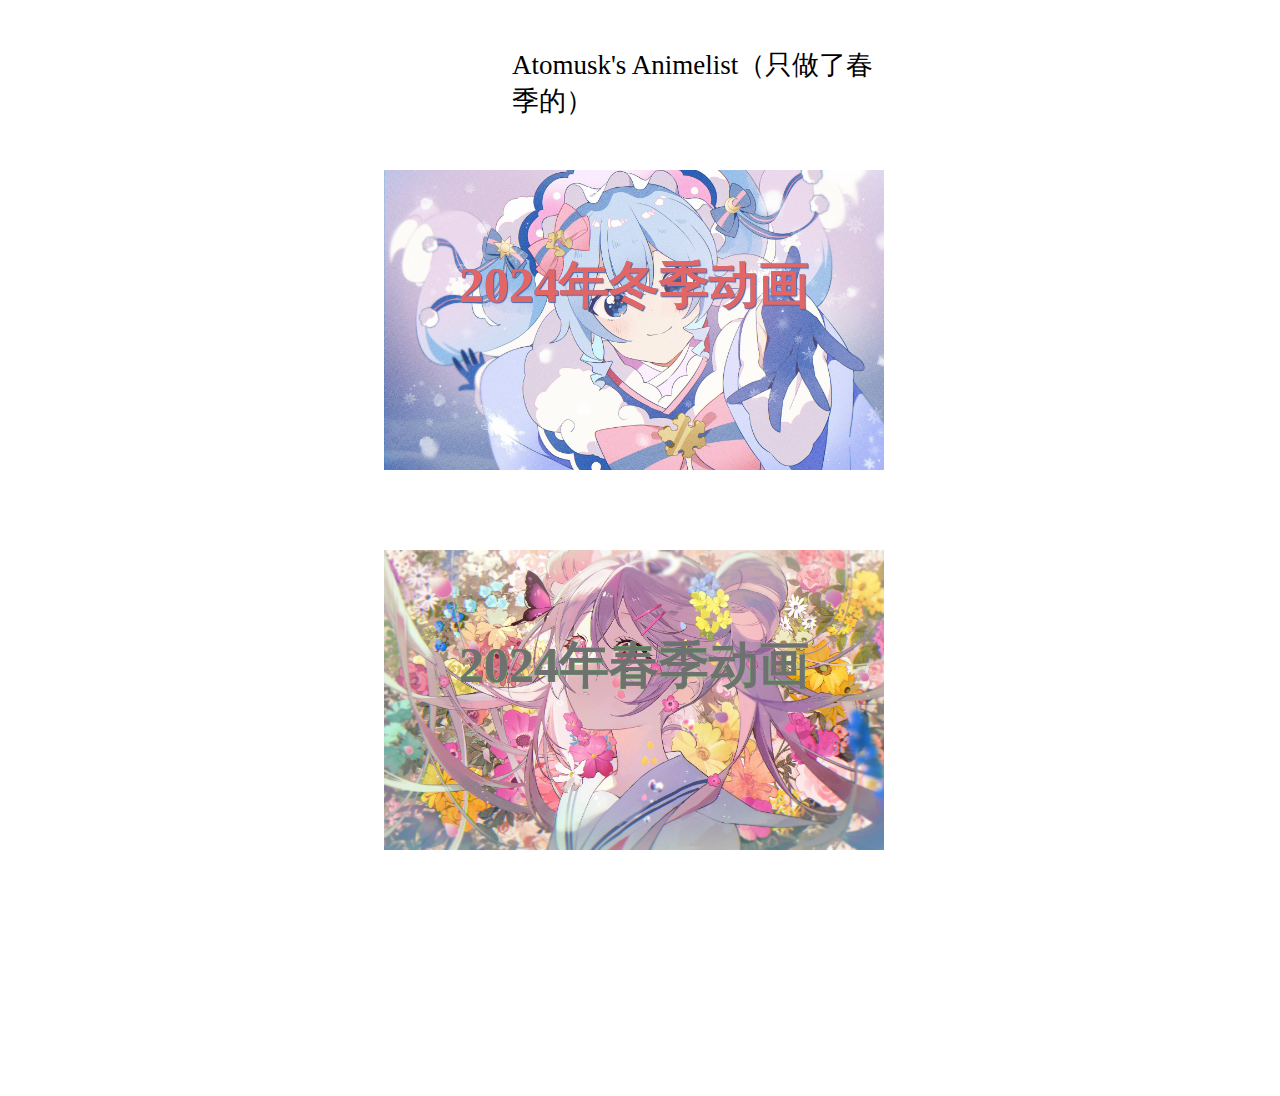
<file: index.html>
<!DOCTYPE html>
<html lang="en">
<head>
    <meta charset="UTF-8">
    <meta name="viewport" content="width=, initial-scale=1.0">
    <title>追番表</title>
    <link rel="shortcut icon" href="touxiang.jpg">
    <link rel="stylesheet" href="main.css">
</head>
<body class="container">
    <div class="blackbox">
        <p>AtoM's Animelist</p>
    </div>
    
    <nav class="whitebox">
        <ul>
        <li><a href="https://gaoran12138.github.io/Web-Homework/">首页</a></li>
        <li><a href="https://gaoran12138.github.io/Web-Homework/">归档</a></li>
        </ul>
    </nav>

    <div class="Aal">
        <p>Atomusk's Animelist（只做了春季的）</p>
    </div>
    
    <div class="jieshao">
        <img src="touxiang.jpg" alt="我的QQ头像" width="100px" height="100px">
        <h4>Atomusk</h4>
        <details>
            <summary><strong>个人介绍</strong><small>👈点它</small></summary>
            <p>本人男,05年生,网名Atomusk,济南大学大数据专业在读.由于个人爱好,这个我人生中做的第一个网页用来记录我今年这个季度看的动画,时间较少做的比较简单。但我会不断维护更新这个网页 用于我和我朋友的网络活动</p>
        </details>

        <div class="lianxi">
            <ul><li>联系我：</li>
            <li><a href="https://space.bilibili.com/95240215">bilibili主页</a></li>
            <li>gaoran12138@outlook.
                com</li>
        </div>

        </div>

<div class="year2024">
    <a href="winter.html"><div class="winter">
        <h2>2024年冬季动画</h2>
    </div></a>
    <a href="spring.html"><div class="spring">
        <h2>2024年春季动画</h2>
    </div></a>
</div>

</body>
</html>
</file>
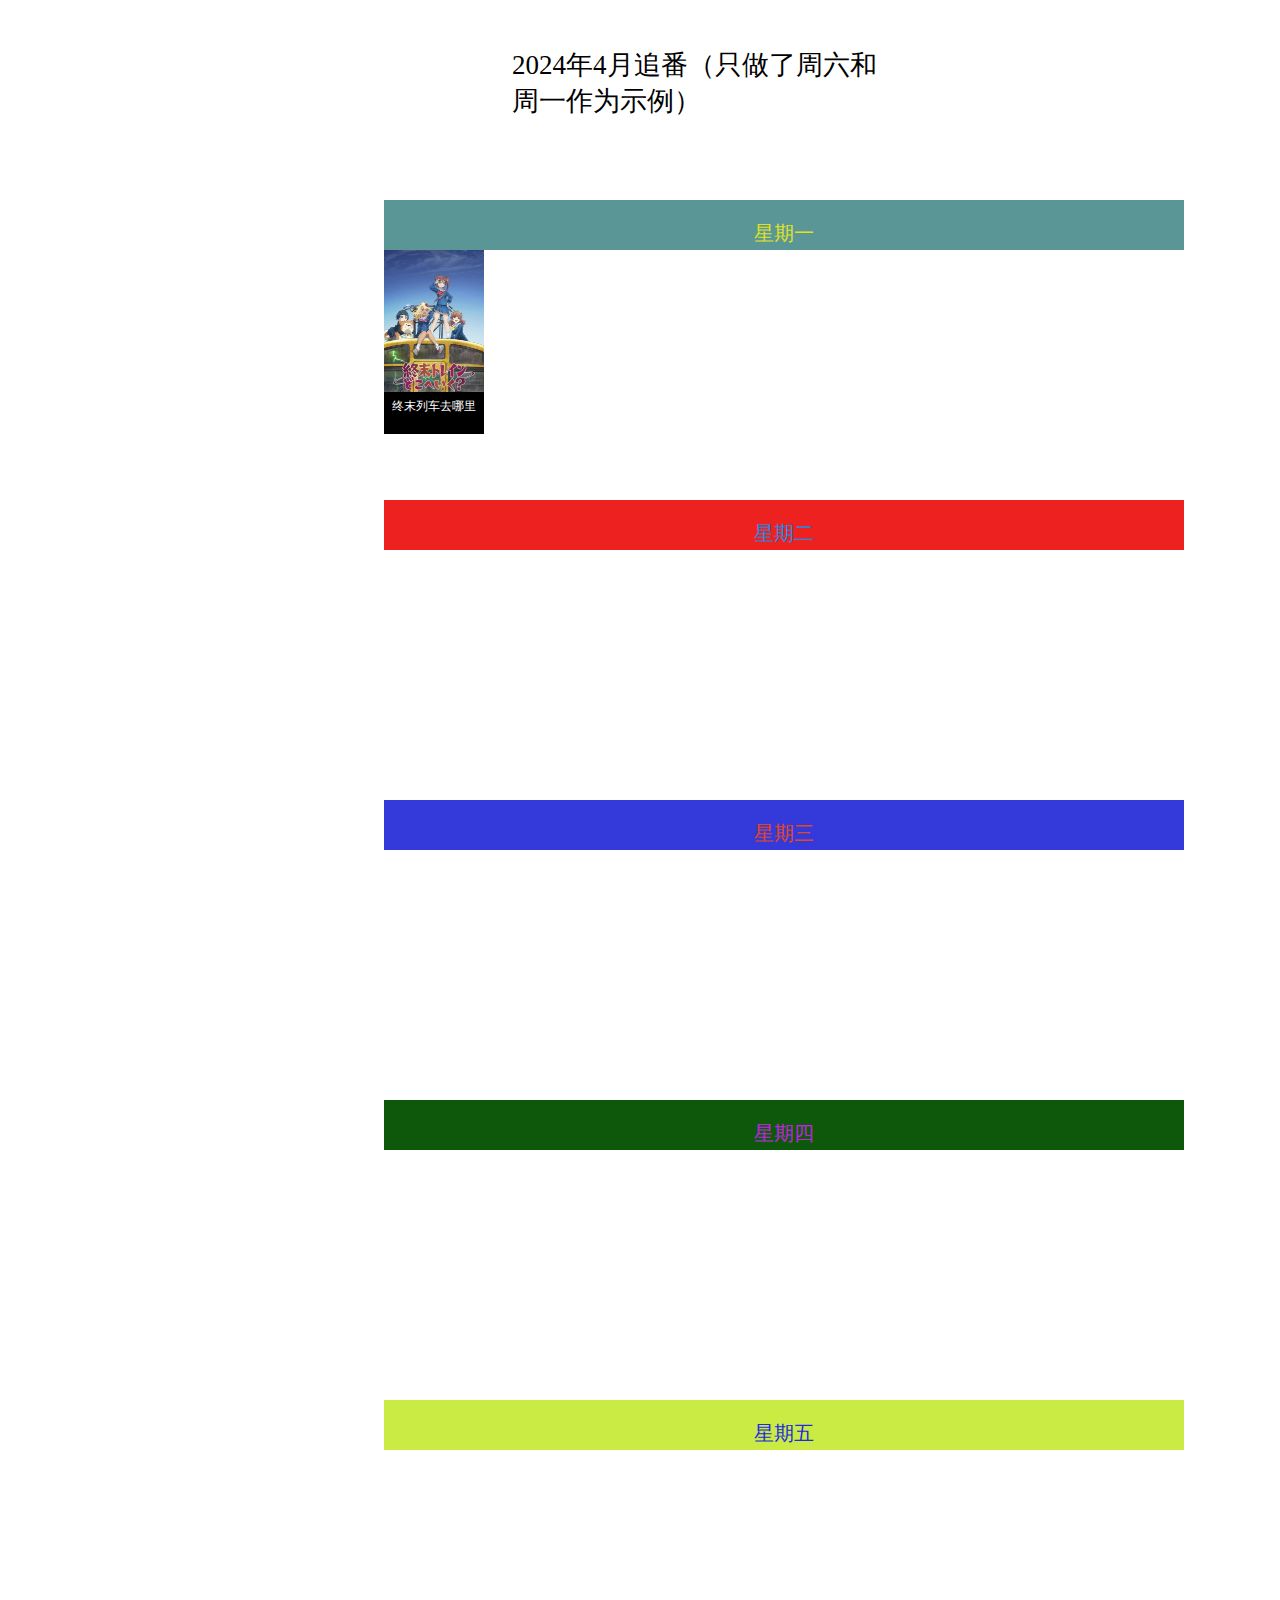
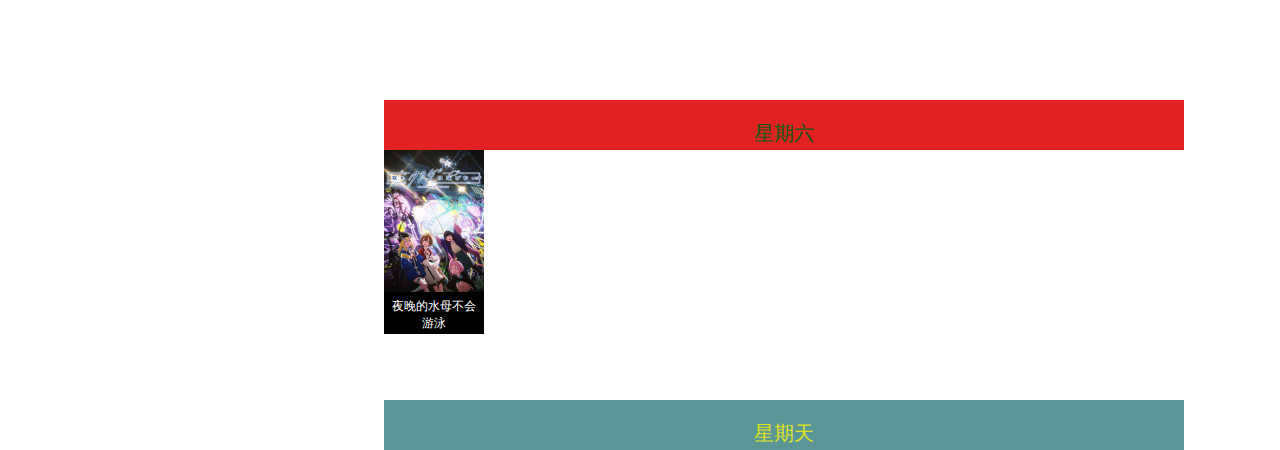
<file: spring.html>
<!DOCTYPE html>
<html lang="en">
<head>
    <meta charset="UTF-8">
    <meta name="viewport" content="width=, initial-scale=1.0">
    <title>追番表</title>
    <link rel="shortcut icon" href="touxiang.jpg">
    <link rel="stylesheet" href="main.css">
</head>
<body class="container">
    <div class="blackbox">
        <p>AtoM's Animelist</p>
    </div>
    
    <nav class="whitebox">
        <ul>
        <li><a href="https://gaoran12138.github.io/Web-Homework/">首页</a></li>
        <li><a href="https://gaoran12138.github.io/Web-Homework/">归档</a></li>
        </ul>
    </nav>

    <div class="Aal">
        <p>2024年4月追番（只做了周六和周一作为示例）</p>
    </div>
    
    <div class="jieshao">
        <img src="touxiang.jpg" alt="我的QQ头像" width="100px" height="100px">
        <h4>Atomusk</h4>
        <details>
            <summary><strong>个人介绍</strong><small>👈点它</small></summary>
            <p>本人男,05年生,网名Atomusk,济南大学大数据专业在读.由于个人爱好,这个我人生中做的第一个网页用来记录我今年这个季度看的动画,时间较少做的比较简单。但我会不断维护更新这个网页 用于我和我朋友的网络活动</p>
        </details>

        <div class="lianxi">
            <ul><li>联系我：</li>
            <li><a href="https://space.bilibili.com/95240215">bilibili主页</a></li>
            <li>gaoran12138@outlook.
                com</li>
        </div>

        </div>


    <div class="Monday">
        <p>星期一</p>
        <img class="zmlc" src="404809_H2HnH.jpg" alt="终末列车去哪里">
        <a class="zmlc" href="https://bangumi.tv/subject/404809">终末列车去哪里</a>
    </div>
    <div class="Tuesday">
        <p>星期二</p>
    </div>
    <div class="Wednesday">
        <p>星期三</p>
    </div>
    <div class="Thursday">
        <p>星期四</p>
    </div>
    <div class="Friday">
        <p>星期五</p>
    </div>
    <div class="Saturday">
        <p>星期六</p>
        <img class="ywsm" src="425909_M7W7T.jpg" alt="夜晚的水母不会游泳">
        <a class="ywsm" href="https://bangumi.tv/subject/425909">夜晚的水母不会游泳</a>
    </div>
    <div class="Sunday">
        <p>星期天</p>
    </div>
    
</body>
</html>
</file>
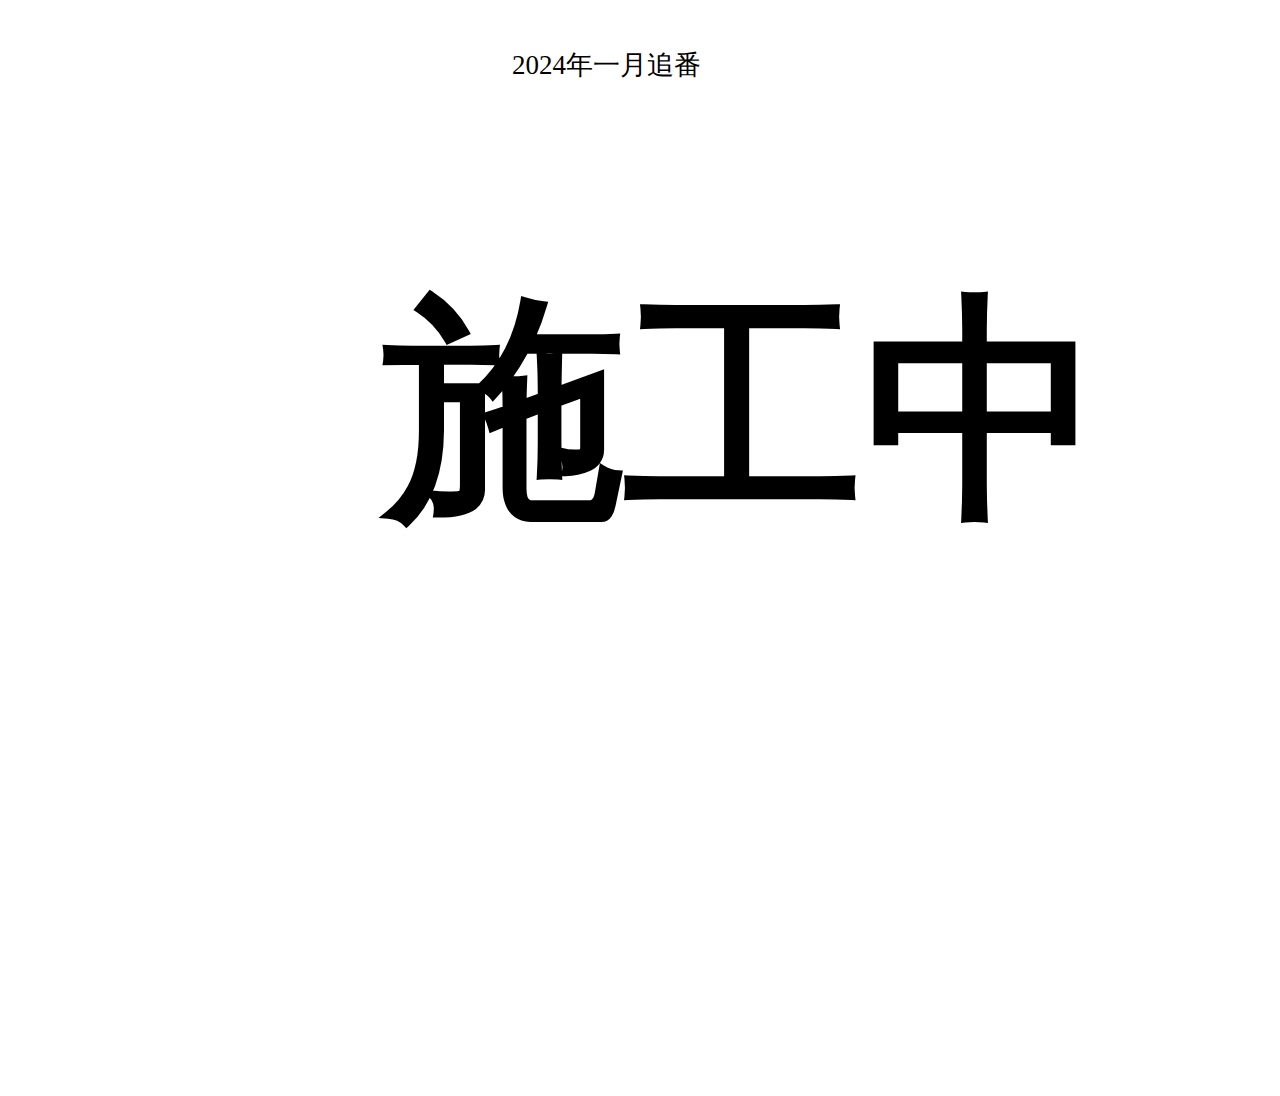
<file: winter.html>
<!DOCTYPE html>
<html lang="en">
<head>
    <meta charset="UTF-8">
    <meta name="viewport" content="width=, initial-scale=1.0">
    <title>追番表</title>
    <link rel="shortcut icon" href="touxiang.jpg">
    <link rel="stylesheet" href="main.css">
</head>
<body class="container">
    <div class="blackbox">
        <p>AtoM's Animelist</p>
    </div>
    
    <nav class="whitebox">
        <ul>
        <li><a href="https://gaoran12138.github.io/Web-Homework/">首页</a></li>
        <li><a href="https://gaoran12138.github.io/Web-Homework/">归档</a></li>
        </ul>
    </nav>

    <div class="Aal">
        <p>2024年一月追番</p>
    </div>
    
    <div class="jieshao">
        <img src="touxiang.jpg" alt="我的QQ头像" width="100px" height="100px">
        <h4>Atomusk</h4>
        <details>
            <summary><strong>个人介绍</strong><small>👈点它</small></summary>
            <p>本人男,05年生,网名Atomusk,济南大学大数据专业在读.由于个人爱好,这个我人生中做的第一个网页用来记录我今年这个季度看的动画,时间较少做的比较简单。但我会不断维护更新这个网页 用于我和我朋友的网络活动</p>
        </details>

        <div class="lianxi">
            <ul><li>联系我：</li>
            <li><a href="https://space.bilibili.com/95240215">bilibili主页</a></li>
            <li>gaoran12138@outlook.
                com</li>
        </div>

        </div>

        <div class="shigong">
            <h1>施工中</h1>
        </div>

</body>
</html>
</file>
<file: main.css>
.container {
    height: 120vh; /* 设置容器的高度为视口高度 */
    overflow: auto; /* 添加滚动条 */
    overflow-x: hidden;
}

::-webkit-scrollbar {
    width: 10px;
    background-color: gray;
}

::-webkit-scrollbar-track {
    background: black;
    border-radius: 10px;
}

::-webkit-scrollbar-thumb {
    background: orange;
    border-radius: 10px;
}

.blackbox{
    background-color: black;
    color: white;
    box-sizing: border-box;
    width: 210px;
    height: 75px;
    padding: 2px;
    left:10%;
    right: 35%;
    position: absolute;
    top: 0%
    
    
}
.blackbox p{
    font-size: 20px;
    position: absolute;
    left: 10%;
}  

.whitebox{
    border-style: solid;
    border-width: 1px;
    border-color: black;
    background-color: white;
    color: black;
    box-sizing: border-box;
    width: 210px;
    height: 75px;
    padding: 2px;
    left:10%;
    right: 35%;
    position: absolute;
    top: 75px
    
}

.whitebox a{
    text-decoration: none;
    font-size: 15px;
}

.Aal{
    position: absolute;
    min-width: auto;
    top: 20px;
    left: 40%;
    right: 30%;
}

.Aal p{
    font-size: 27px;
}

.jieshao{
    border-style: solid;
    border-width: 1px;
    background-color: white;
    color: black;
    box-sizing: border-box;
    width: 210px;
    height: 700px;
    left:10%;
    right: 35%;
    position: absolute;
    top: 200px;
}

.jieshao img{
    position: absolute;
    margin-top: 60px;
    left: 50%;
    transform: translate(-50%, -50%);
}

.jieshao details{
    position: absolute;
    padding: auto;
    margin-left: 1;
    margin-top: 130px;
    font-size: 20px;
    
}
.jieshao details summary{
    list-style: none;
    font-size: 20px;
    color: rgb(96, 95, 160);
}
.jieshao details p{
    font-size: 15px;
    padding: auto;
    margin: 20px 20px;
}
.lianxi{
    position: absolute;
    top: 450px;
    right: 20px;
    margin-left: 0px;
}
.lianxi li{
    list-style: none!important;
}
.lianxi a{
    text-decoration: none;
}

.jieshao h4{
    position: absolute;
    margin-left: 70px;
    margin-top: 110px;
    font-size: 15px;
}

.winter {
    background-image: url(1920px-SnowMix.jpg);
    background-size: cover;
    color: red;
    text-align: center;
    box-sizing: border-box;
    width: 500px;
    height: 300px;
    padding: 2px;
    left: 30%;
    right: 30%;
    position: absolute;
    top: 170px;
    transition: all 0.3s ease; /* 添加过渡效果，使变化更平滑 */
}

.winter:hover {
    opacity: 0.5; /* 设置半透明度 */
}

.winter h2{
    color: #e36666;
    text-shadow: -0.3px -0.2px 0.1px #5576b8, 1px 1px 1px #4967ac;
    text-align: center;
    margin-top: 80px;
    font-size: 50px;
}

.spring{
    transition:all 0.3s ease;
    background-image: url(1920px-私は、私達は_BGP.jpg);
    background-size: cover;
    color: red;
    text-align: center;
    box-sizing: border-box;
    width: 500px;
    height: 300px;
    padding: 2px;
    left: 30%;
    right: 30%;
    position:absolute;
    top: 550px
    
    
}

.spring:hover {
    opacity: 0.5; /* 设置半透明度 */
}

.spring h2{
    color: #6f7070;
    text-shadow: -0.4px -0.4px 0.4px #5bcd59, 0.4px 0.4px 0.4px #5bcd59;
    text-align: center;
    margin-top: 80px;
    font-size: 50px;
}

@media (max-width: 1360px) {
    .blackbox,.whitebox,.jieshao {
        display: none; /* 当视口宽度小于等于600像素时隐藏元素 */
    }
}

.shigong{
    position: absolute;
    font-size: 120px;
    top: 10%;
    left: 30%;
    right: 50px;

}

.Monday{
    background-color: #5b9696; /* 设置背景渐变色 */
    display: inline-block;
    width: 800px;; /* 可根据需要调整填充值 */
    height: 50px;
    color: rgb(223, 226, 35); /* 设置文字颜色为黄色 */
    top: 200px;
    left: 30%;
    position: absolute;
    text-align: center;
    font-size: 20px;
    

}
.Monday img {
    width: 100px; /* 设置图片宽度为200像素 */
    height: auto; /* 让高度根据宽度自适应，保持比例 */
  }
img.zmlc{
    position: absolute;
    left: 0px;
    top: 50px;
}
a.zmlc{
    border-style: solid;
    border-width: 1px;
    border-color: black;
    background-color: black;
    color: white;
    position: absolute;
    padding: 5px;
    left: 0px;
    top: 191.5px;
    width: 88px;
    height: 30px;
    font-size: 12px;
    text-decoration: none;
}
.Tuesday{
    background-color: #ee2121; /* 设置背景渐变色 */
    display: inline-block;
    width: 800px;; /* 可根据需要调整填充值 */
    height: 50px;
    color: rgb(35, 137, 226); /* 设置文字颜色为黄色 */
    top: 500px;
    left: 30%;
    position: absolute;
    text-align: center;
    font-size: 20px;
    

}

.Wednesday{
    background-color: #3439d9; /* 设置背景渐变色 */
    display: inline-block;
    width: 800px;; /* 可根据需要调整填充值 */
    height: 50px;
    color: rgb(226, 70, 35); /* 设置文字颜色为黄色 */
    top: 800px;
    left: 30%;
    position: absolute;
    text-align: center;
    font-size: 20px;
    

}

.Thursday{
    background-color: #0d580b; /* 设置背景渐变色 */
    display: inline-block;
    width: 800px;; /* 可根据需要调整填充值 */
    height: 50px;
    color: rgb(194, 35, 226); /* 设置文字颜色为黄色 */
    top: 1100px;
    left: 30%;
    position: absolute;
    text-align: center;
    font-size: 20px;
    

}

.Friday{
    background-color: #c9eb43; /* 设置背景渐变色 */
    display: inline-block;
    width: 800px;; /* 可根据需要调整填充值 */
    height: 50px;
    color: rgb(35, 41, 226); /* 设置文字颜色为黄色 */
    top: 1400px;
    left: 30%;
    position: absolute;
    text-align: center;
    font-size: 20px;
    

}

.Saturday{
    background-color: #e22222; /* 设置背景渐变色 */
    display: inline-block;
    width: 800px;; /* 可根据需要调整填充值 */
    height: 50px;
    color: rgb(9, 91, 23); /* 设置文字颜色为黄色 */
    top: 1700px;
    left: 30%;
    position: absolute;
    text-align: center;
    font-size: 20px;
    

}
.Saturday img {
    width: 100px; /* 设置图片宽度为200像素 */
    height: auto; /* 让高度根据宽度自适应，保持比例 */
  }
img.ywsm{
    position: absolute;
    left: 0px;
    top: 50px;
}
a.ywsm{
    border-style: solid;
    border-width: 1px;
    border-color: black;
    background-color: black;
    color: white;
    position: absolute;
    padding: 5px;
    left: 0px;
    top: 191.5px;
    width: 88px;
    height: 30px;
    font-size: 12px;
    text-decoration: none;
}

.Sunday{
    background-color: #5b9696; /* 设置背景渐变色 */
    display: inline-block;
    width: 800px;; /* 可根据需要调整填充值 */
    height: 50px;
    color: rgb(223, 226, 35); /* 设置文字颜色为黄色 */
    top: 2000px;
    left: 30%;
    position: absolute;
    text-align: center;
    font-size: 20px;
    

}
</file>
